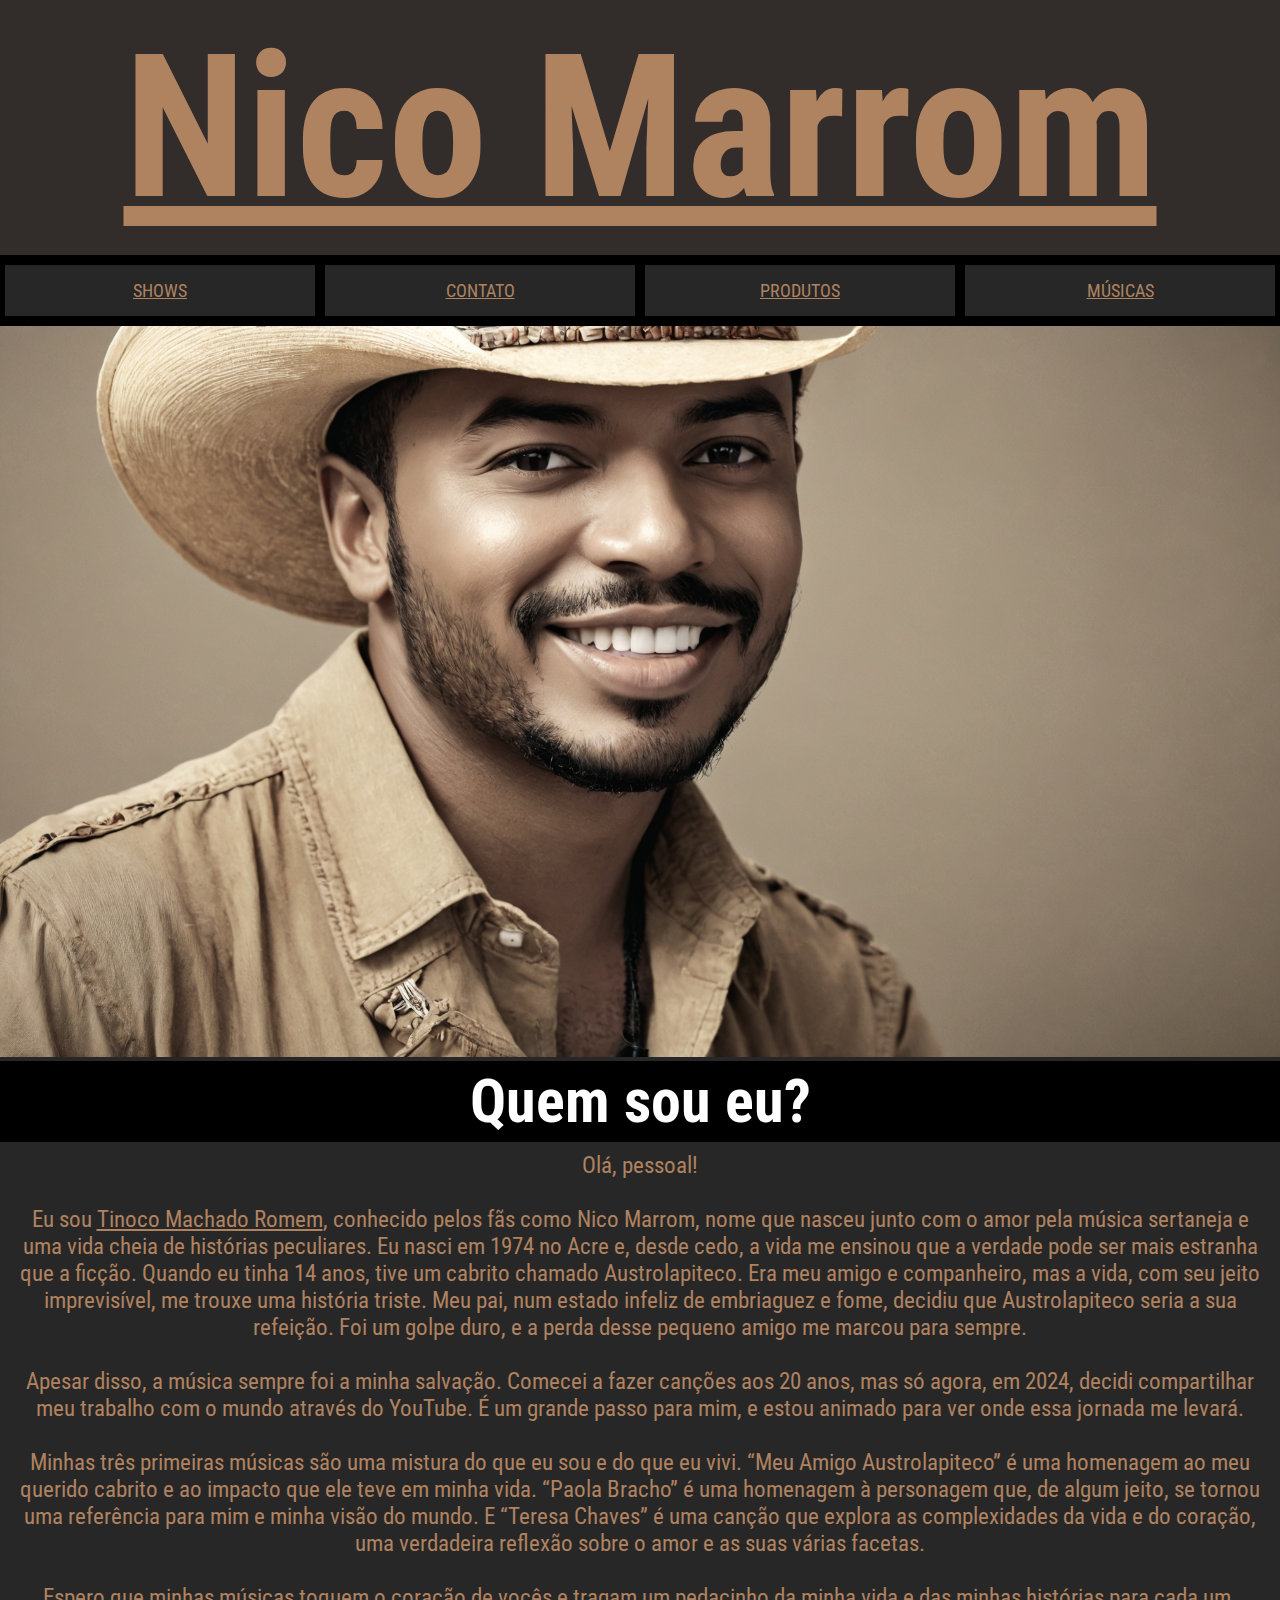
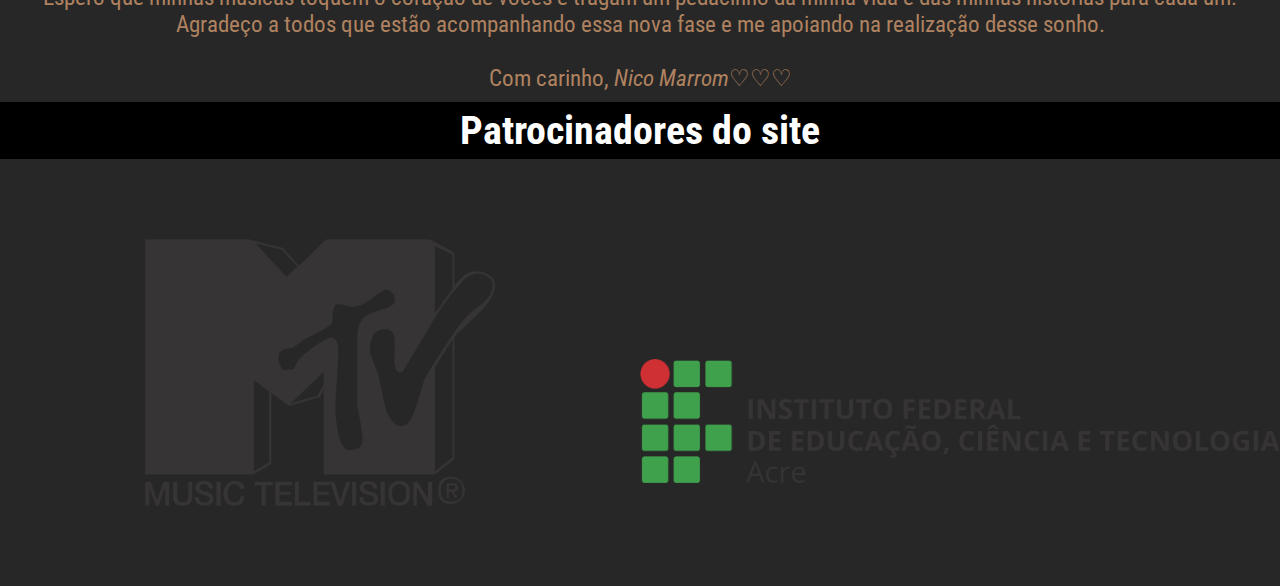
<file: index.html>
<!DOCTYPE html>
<html lang="pt-BR">
<head>
    <meta charset="UTF-8">
    <meta name="viewport" content="width=device-width, initial-scale=1.0">
    <title>Nico Marrom</title>

    <link rel="stylesheet" href="styles.css">

    <link rel="preconnect" href="https://fonts.googleapis.com">
    <link rel="preconnect" href="https://fonts.gstatic.com" crossorigin>
    <link rel="shortcut icon" type="image/x-icon" href="ibagens/Nico2.png"> <!--Muda o icone do site-->
    <link href="https://fonts.googleapis.com/css2?family=Roboto+Condensed:ital,wght@0,100..900;1,100..900&display=swap" rel="stylesheet"> <!--Fonte do site-->
    
</head>
<body>

    <header>
        <a href="index.html"><h1>Nico Marrom</h1></a>
    </header>

    <div class="menu">
        <div id="links">
            <a href="shows.html">SHOWS</a>
        </div>
    
        <div id="links">
            <a href="contato.html">CONTATO</a>
        </div>
    
        <div id="links">
            <a href="produtos.html">PRODUTOS</a>
        </div>
    
        <div id="links">
            <a href="musicas.html">MÚSICAS</a>
        </div>
    </div>

    <div class="conteudo_principal">

        <div class="esquerda">    
            <a href="fotos.html"><img src="ibagens/Nico2.png" alt="Imagem do Nico Marrom" width="100%"></a>
        </div>

        <div id = "titulo">
            <h2>Quem sou eu?</h2>
        </div>

        <div class="direita">
            <div id="texto-nico">Olá, pessoal! <br>
                <br>
                Eu sou <a href="https://www.youtube.com/@NicoMarrom" target="_blank">Tinoco Machado Romem</a>, conhecido pelos fãs como Nico Marrom, nome que nasceu junto com o amor pela música sertaneja e uma vida cheia de histórias peculiares. Eu nasci em 1974 no Acre e, desde cedo, a vida me ensinou que a verdade pode ser mais estranha que a ficção. Quando eu tinha 14 anos, tive um cabrito chamado Austrolapiteco. Era meu amigo e companheiro, mas a vida, com seu jeito imprevisível, me trouxe uma história triste. Meu pai, num estado infeliz de embriaguez e fome, decidiu que Austrolapiteco seria a sua refeição. Foi um golpe duro, e a perda desse pequeno amigo me marcou para sempre. <br>
                <br>
                Apesar disso, a música sempre foi a minha salvação. Comecei a fazer canções aos 20 anos, mas só agora, em 2024, decidi compartilhar meu trabalho com o mundo através do YouTube. É um grande passo para mim, e estou animado para ver onde essa jornada me levará. <br>
                <br>
                Minhas três primeiras músicas são uma mistura do que eu sou e do que eu vivi. “Meu Amigo Austrolapiteco” é uma homenagem ao meu querido cabrito e ao impacto que ele teve em minha vida. “Paola Bracho” é uma homenagem à personagem que, de algum jeito, se tornou uma referência para mim e minha visão do mundo. E “Teresa Chaves” é uma canção que explora as complexidades da vida e do coração, uma verdadeira reflexão sobre o amor e as suas várias facetas. <br>
                <br>
                Espero que minhas músicas toquem o coração de vocês e tragam um pedacinho da minha vida e das minhas histórias para cada um. Agradeço a todos que estão acompanhando essa nova fase e me apoiando na realização desse sonho. <br>
                <br>
                Com carinho, <i>Nico Marrom</i>♡♡♡</div>
        </div>

    </div>

    <footer>
        <div id = "partrocinio">
                <h1 id="titulo">Patrocinadores do site</h1>
                <a href="https://www.mtv.com.br/" target="_blank"><img src="ibagens/mtv.png" width=50% id="imagem"></a>
    
            <a href="https://www.ifac.edu.br/" target="_blank"><img src="ibagens/ifpr.png" width=50% id="imagem" class="ifac"></a>
            </div>
        </div>
    </footer>
    
    
    
</body>
</html>
</file>
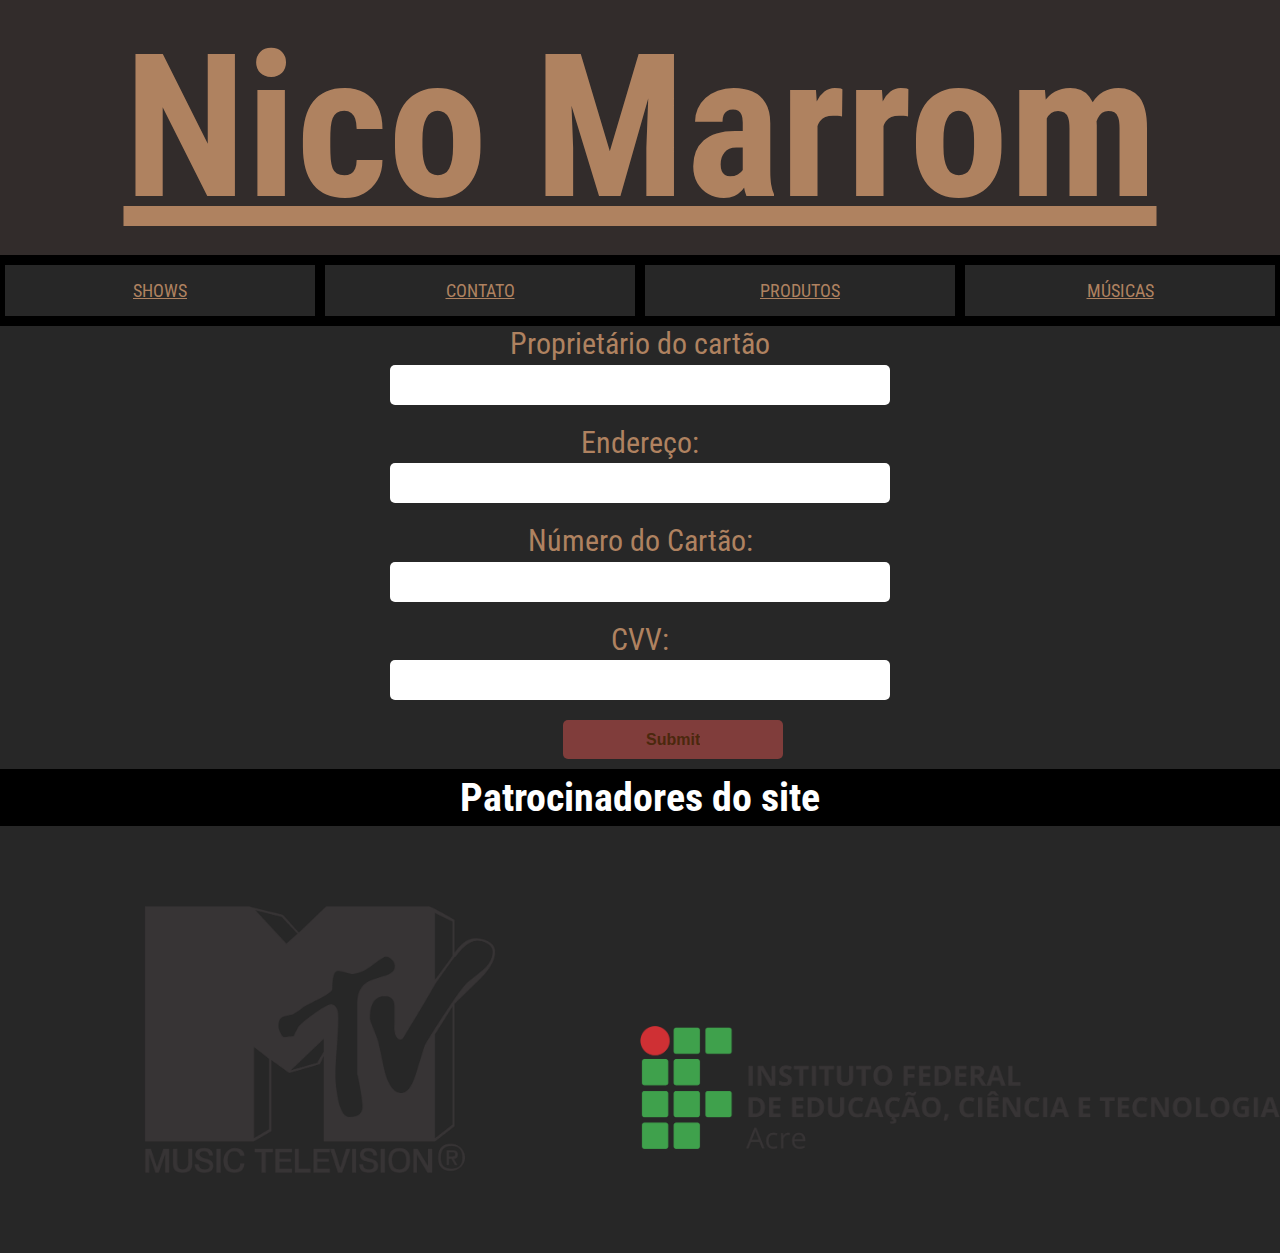
<file: compras.html>
<!DOCTYPE html>
<html lang="pt-BR">
<head>
    <meta charset="UTF-8">
    <meta name="viewport" content="width=device-width, initial-scale=1.0">
    <title>Compras</title>

    <link rel="stylesheet" href="styles.css">

    <link rel="preconnect" href="https://fonts.googleapis.com">
    <link rel="preconnect" href="https://fonts.gstatic.com" crossorigin>
    <link rel="shortcut icon" type="image/x-icon" href="ibagens/Nico2.png">
    <link href="https://fonts.googleapis.com/css2?family=Roboto+Condensed:ital,wght@0,100..900;1,100..900&display=swap" rel="stylesheet">
    
</head>
<body>

    <header>
        <a href="index.html"><h1>Nico Marrom</h1></a>
    </header>

    <div id="links">
        <a href="shows.html">SHOWS</a>
    </div>

    <div id="links">
        <a href="contato.html">CONTATO</a>
    </div>

    <div id="links">
        <a href="produtos.html">PRODUTOS</a>
    </div>

    <div id="links">
        <a href="musicas.html">MÚSICAS</a>
    </div>

    <main>
        <form action="#" method="get"></form>
        <section id="secaoContato">
            <div class="form-group" id="texto">
                <label for="campoNome">Proprietário do cartão <br></label>
                <input type="email" id="campoEmail" name="campoEmail">
            </div>
            <div class="form-group" id="texto">
                <label for="campoNome">Endereço: <br></label>
                <input type="text" id="campoNome" name="campoNome">
            </div>
            <td>
                <div class="input-Mensagem" id="texto">
                    <span class="input-group-addon">Número do Cartão: <br></span>
                    <input type="text" autocomplete="off" min="0" step="0.01" data-number-to-fixed="2"
                        data-number-stepfactor="100" class="form-control text-input">
                </div>
            </td>


            <td>
                <div class="input-Mensagem" id="texto">
                    <span class="input-group-addon">CVV: <br></span>
                    <input type="text" autocomplete="off" min="0" step="0.01" data-number-to-fixed="2"
                        data-number-stepfactor="100" class="form-control text-input">
                </div>
            </td>


            <div class="botao">
                <a href="obrigado.html"><input type="submit" id="Enviar"></input></a>
            </div>
            </form>

        </section>
    </main>

    <footer>

    <div id = "partrocinio">
            <h1 id="titulo">Patrocinadores do site</h1>
            <a href="https://www.mtv.com.br/" target="_blank"><img src="ibagens/mtv.png" width=50% id="imagem"></a>
    
            <a href="https://www.ifac.edu.br/" target="_blank"><img src="ibagens/ifpr.png" width=50% id="imagem" class="ifac"></a>
    </div>


    </footer>
    <!-- <section class="secao-link">
        <ul>

            <li>"><a href="https://x.com/NicoMarrom?t=MruAx2CqWiFQ53ILDBAHrA&s=09" target="_blank"><img
                        src="ibagens/xTwitter.png" alt="</a></li>
            <li>"><a href="https://criarmeulink.com.br/u/1723222346" target="_blank"><img src="ibagens/1f4de.png" alt="</a></li>
            <li><a href=" https://www.instagram.com/nico.marrom/" target="_blank"><img src="ibagens/instagram.png"
                            alt=""></a></li>
        </ul>
    </section> -->

</body>
</html>
</file>
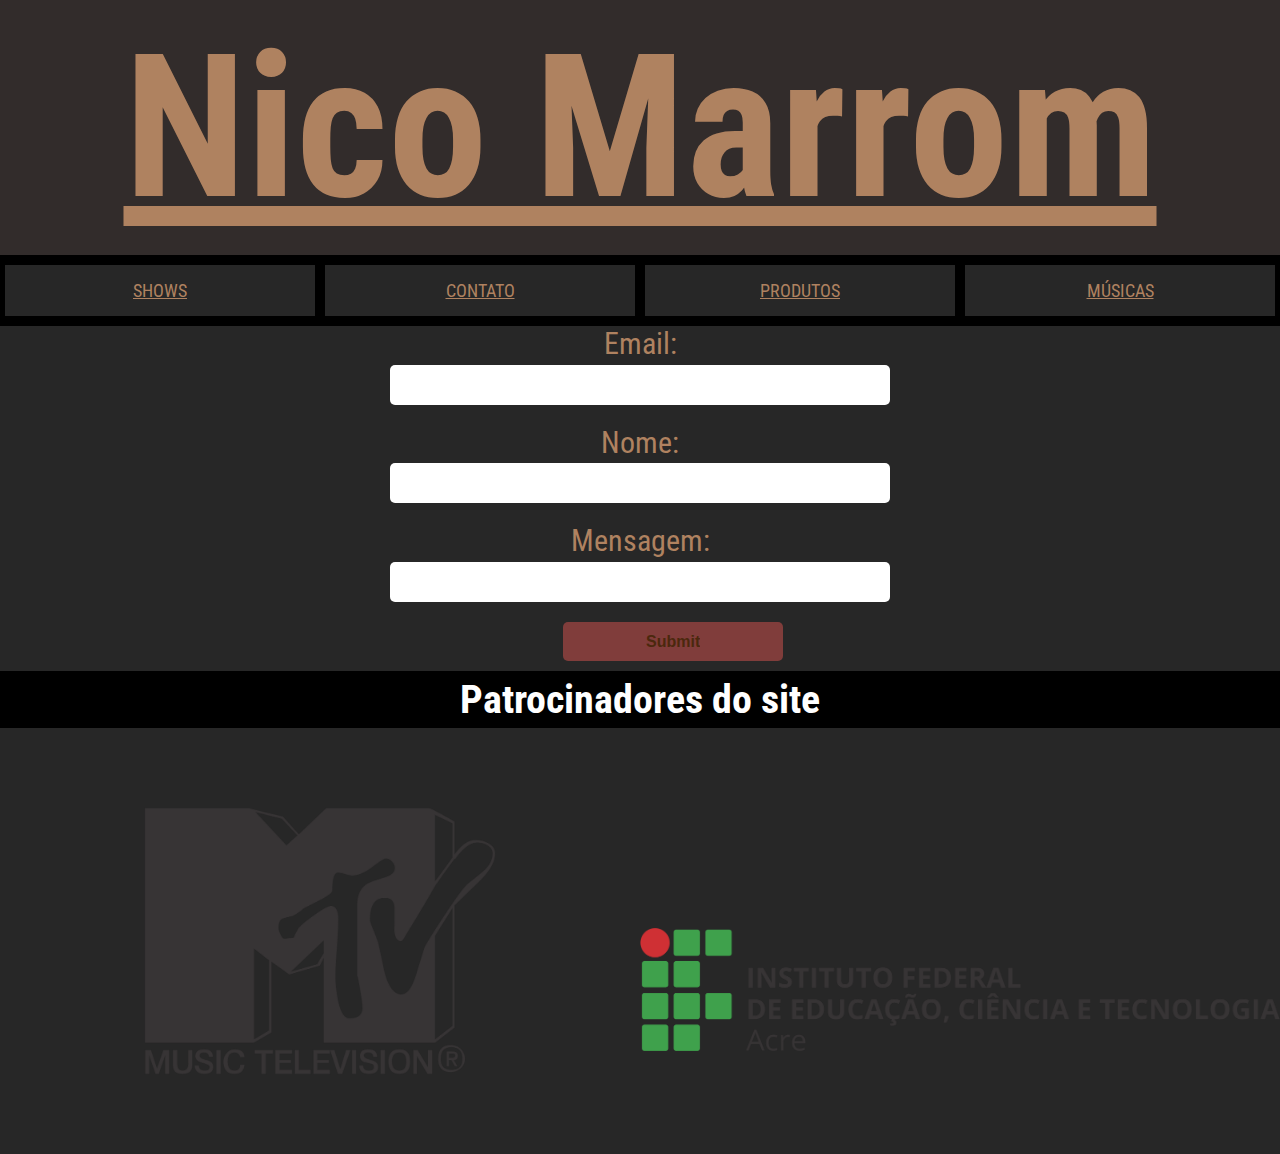
<file: contato.html>
<!DOCTYPE html>
<html lang="pt-BR">
<head>
    <meta charset="UTF-8">
    <meta name="viewport" content="width=device-width, initial-scale=1.0">
    <title>Contato</title>

    <link rel="stylesheet" href="styles.css">

    <link rel="preconnect" href="https://fonts.googleapis.com">
    <link rel="preconnect" href="https://fonts.gstatic.com" crossorigin>
    <link rel="shortcut icon" type="image/x-icon" href="ibagens/Nico2.png">
    <link href="https://fonts.googleapis.com/css2?family=Roboto+Condensed:ital,wght@0,100..900;1,100..900&display=swap" rel="stylesheet">
    
</head>
<body>

    <header>
        <a href="index.html"><h1>Nico Marrom</h1></a>
    </header>

    <div class="menu">
        <div id="links">
            <a href="shows.html">SHOWS</a>
        </div>
    
        <div id="links">
            <a href="contato.html">CONTATO</a>
        </div>
    
        <div id="links">
            <a href="produtos.html">PRODUTOS</a>
        </div>
    
        <div id="links">
            <a href="musicas.html">MÚSICAS</a>
        </div>
    </div>

    <main>
        <form action="#" method="get">
            <section id="secaoContato">
                <div class="form-group" id="texto">
                    <label for="campoEmail">Email: <br></label>
                    <input type="email" id="campoEmail" name="campoEmail">
                </div>
                <div class="form-group" id="texto">
                    <label for="campoNome">Nome: <br></label>
                    <input type="text" id="campoNome" name="campoNome">
                </div>
                <td>
                    <div class="input-Mensagem" id="texto">
                        <span class="input-group-addon">Mensagem: <br></span>
                        <input type="text" autocomplete="off" min="0" step="0.01" data-number-to-fixed="2"
                            data-number-stepfactor="100" class="form-control text-input">
                    </div>
                </td>

                <form action="#">
                    <!-- <div class="form-group" id="texto">
                        <label for="campoImagem">Imagem(Opicional): <br></label>
                        <input type="file" accept="image/*" capture="camera" name="campoImagem">
                    </div> -->


                    <div class="botao">
                        <a href="contatobg.html"><input type="submit" id="Enviar"></input></a>
                    </div>
                </form>

            </section>
        </form>
        

        
    </main>

    <footer>

    <div id = "partrocinio">
            <h1 id="titulo">Patrocinadores do site</h1>
            <a href="https://www.mtv.com.br/" target="_blank"><img src="ibagens/mtv.png" width=50% id="imagem"></a>
    
            <a href="https://www.ifac.edu.br/" target="_blank"><img src="ibagens/ifpr.png" width=50% id="imagem" class="ifac"></a>
    </div>


    </footer>
    <!-- <section class="secao-link">
        <ul>

            <li>"><a href="https://x.com/NicoMarrom?t=MruAx2CqWiFQ53ILDBAHrA&s=09" target="_blank"><img
                        src="ibagens/xTwitter.png" alt="</a></li>
            <li>"><a href="https://criarmeulink.com.br/u/1723222346" target="_blank"><img src="ibagens/1f4de.png" alt="</a></li>
            <li><a href=" https://www.instagram.com/nico.marrom/" target="_blank"><img src="ibagens/instagram.png"
                            alt=""></a></li>
        </ul>
    </section> -->

</body>
</html>
</file>
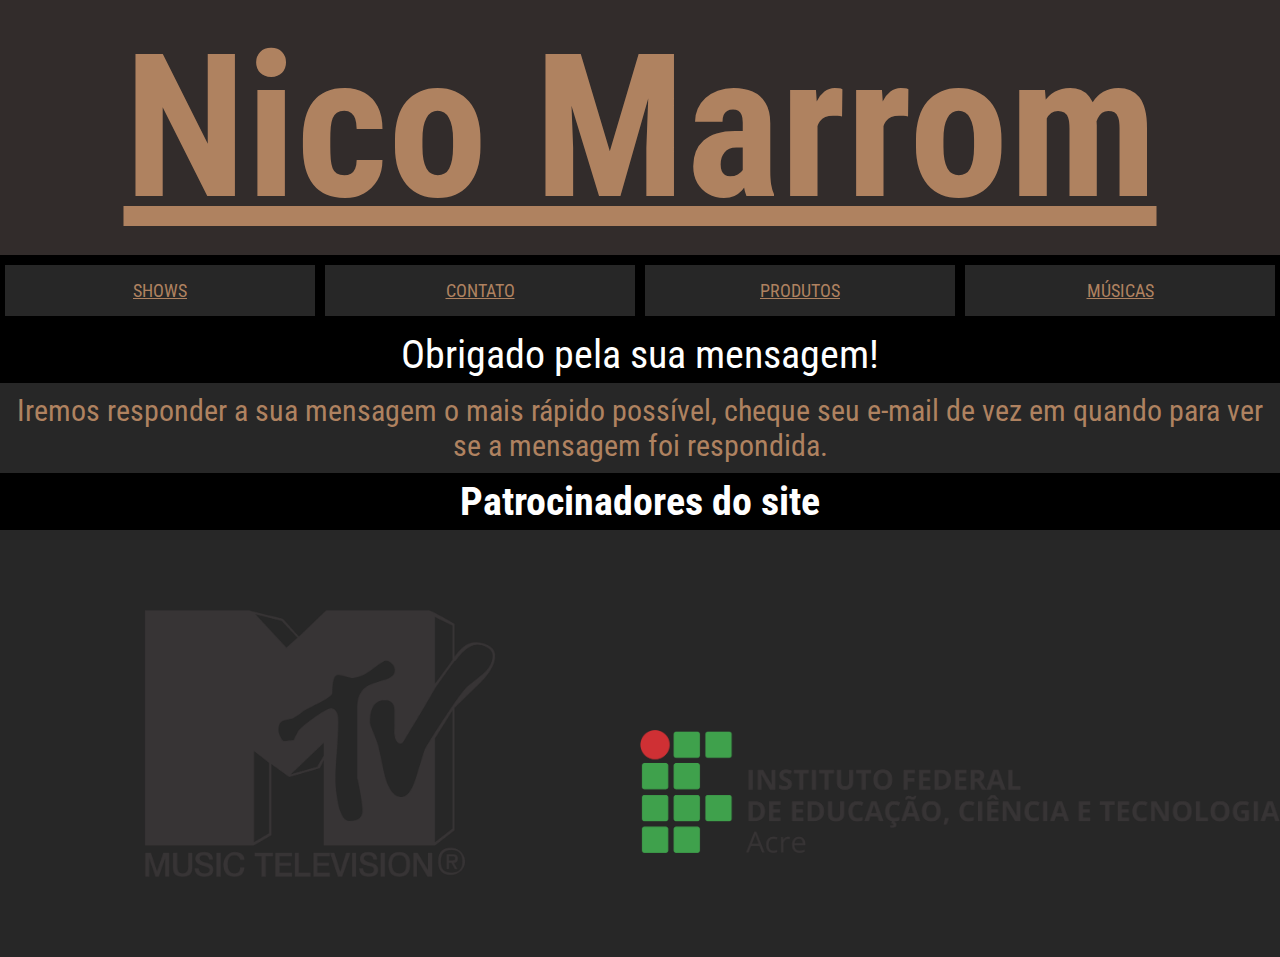
<file: contato_obrigado.html>
<!DOCTYPE html>
<html lang="pt-BR">
<head>
    <meta charset="UTF-8">
    <meta name="viewport" content="width=device-width, initial-scale=1.0">
    <title>Obrigada por fazer contato</title>

    <link rel="stylesheet" href="styles.css">

    <link rel="preconnect" href="https://fonts.googleapis.com">
    <link rel="preconnect" href="https://fonts.gstatic.com" crossorigin>
    <link href="https://fonts.googleapis.com/css2?family=Roboto+Condensed:ital,wght@0,100..900;1,100..900&display=swap" rel="stylesheet">
    
</head>
<body>

    <header>
        <a href="index.html"><h1>Nico Marrom</h1></a>
    </header>

    <div id="links">
        <a href="shows.html">SHOWS</a>
    </div>

    <div id="links">
        <a href="contato.html">CONTATO</a>
    </div>

    <div id="links">
        <a href="produtos.html">PRODUTOS</a>
    </div>

    <div id="links">
        <a href="musicas.html">MÚSICAS</a>
    </div>

    <div id="titulo">Obrigado pela sua mensagem!</div>

    <div id="texto">Iremos responder a sua mensagem o mais rápido possível, cheque seu e-mail de vez em quando para ver se a mensagem foi respondida.</div>

    <footer>
        <div id = "partrocinio">
                <h1 id="titulo">Patrocinadores do site</h1>
                <img src="ibagens/mtv.png" width=50% id="imagem">
    
            <img src="ibagens/ifpr.png" width=50% id="imagem" class="ifac">
        </div>
    </footer>

</body>
</html>
</file>
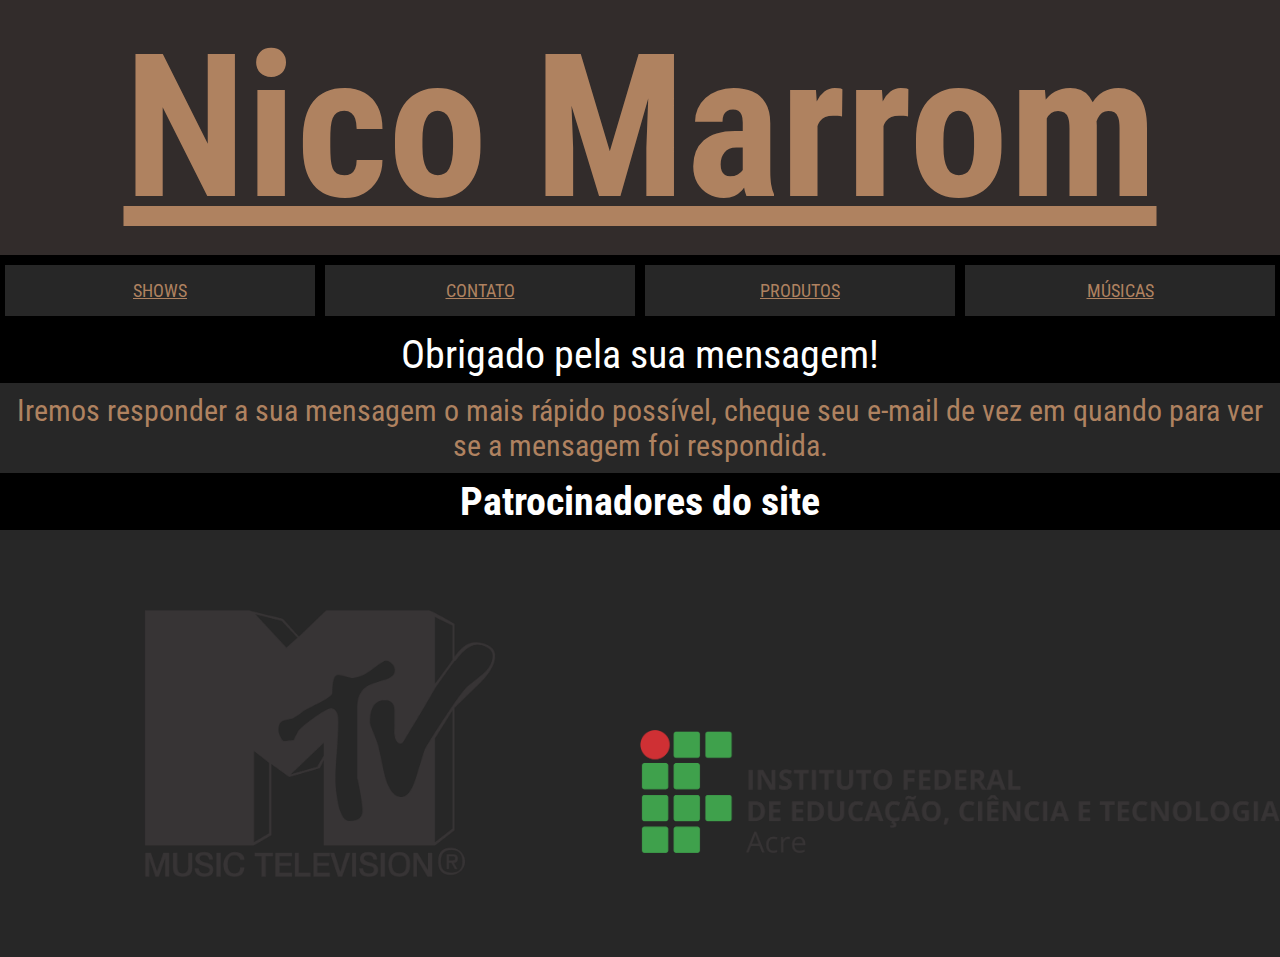
<file: contatobg.html>
<!DOCTYPE html>
<html lang="pt-BR">
<head>
    <meta charset="UTF-8">
    <meta name="viewport" content="width=device-width, initial-scale=1.0">
    <title>Obrigada por fazer contato</title>

    <link rel="stylesheet" href="styles.css">

    <link rel="preconnect" href="https://fonts.googleapis.com">
    <link rel="preconnect" href="https://fonts.gstatic.com" crossorigin>
    <link rel="shortcut icon" type="image/x-icon" href="ibagens/Nico2.png">
    <link href="https://fonts.googleapis.com/css2?family=Roboto+Condensed:ital,wght@0,100..900;1,100..900&display=swap" rel="stylesheet">
    
</head>
<body>

    <header>
        <a href="index.html"><h1>Nico Marrom</h1></a>
    </header>

    <div id="links">
        <a href="shows.html">SHOWS</a>
    </div>

    <div id="links">
        <a href="contato.html">CONTATO</a>
    </div>

    <div id="links">
        <a href="produtos.html">PRODUTOS</a>
    </div>

    <div id="links">
        <a href="musicas.html">MÚSICAS</a>
    </div>

    <div id="titulo">Obrigado pela sua mensagem!</div>

    <div id="texto">Iremos responder a sua mensagem o mais rápido possível, cheque seu e-mail de vez em quando para ver se a mensagem foi respondida.</div>

    <footer>
        <div id = "partrocinio">
                <h1 id="titulo">Patrocinadores do site</h1>
                <a href="https://www.mtv.com.br/" target="_blank"><img src="ibagens/mtv.png" width=50% id="imagem"></a>
    
            <a href="https://www.ifac.edu.br/" target="_blank"><img src="ibagens/ifpr.png" width=50% id="imagem" class="ifac"></a>
        </div>
    </footer>

</body>
</html>
</file>
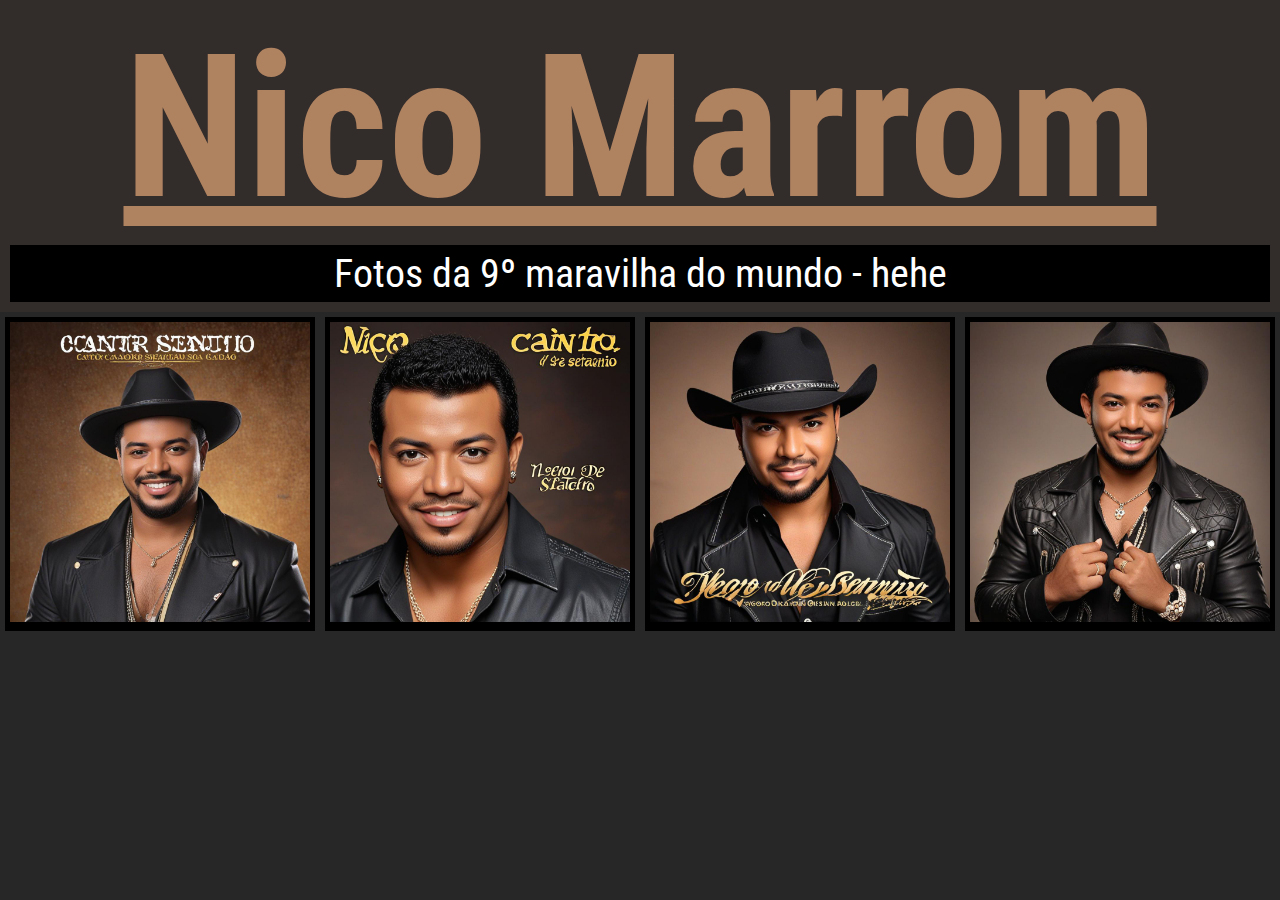
<file: fotos.html>
<!DOCTYPE html>
<html lang="pt-BR">
    <head>
        <meta charset="UTF-8">
        <meta name="viewport" content="width=device-width, initial-scale=1.0">
        <title>Fotos</title>

        <link rel="stylesheet" href="styles.css">

        <link rel="preconnect" href="https://fonts.googleapis.com">
        <link rel="preconnect" href="https://fonts.gstatic.com" crossorigin>
        <link rel="shortcut icon" type="image/x-icon" href="ibagens/Nico2.png">
        <link href="https://fonts.googleapis.com/css2?family=Roboto+Condensed:ital,wght@0,100..900;1,100..900&display=swap" rel="stylesheet">
    </head>
    <body>
        <header>
            <a href="index.html"><h1>Nico Marrom</h1></a>

            <div id="titulo">
                <p>Fotos da 9º maravilha do mundo - hehe</p>
            </div>
        </header>
        
        <main>
            <div class="nico">
                <a href="https://x.com/NicoMarrom?t=4KuyNZGg8OBdRaCmyDICeg&s=09" target="_blank"><img src="ibagens/imagem1.png" alt="" width="100%"></a>
            </div>
            <div class="nico">
                <a href="https://x.com/NicoMarrom?t=4KuyNZGg8OBdRaCmyDICeg&s=09" target="_blank"><img src="ibagens/imagem2.png" alt="" width="100%"></a>
            </div>
            <div class="nico">
                <a href="https://x.com/NicoMarrom?t=4KuyNZGg8OBdRaCmyDICeg&s=09" target="_blank"><img src="ibagens/imagem3.png" alt="" width="100%"></a>
            </div>
            <div class="nico">
                <a href="https://x.com/NicoMarrom?t=4KuyNZGg8OBdRaCmyDICeg&s=09" target="_blank"><img src="ibagens/imagem4.png" alt="" width="100%"></a>
            </div>
        </main>
        
        <footer>

        </footer>
    </body>
</html>
</file>
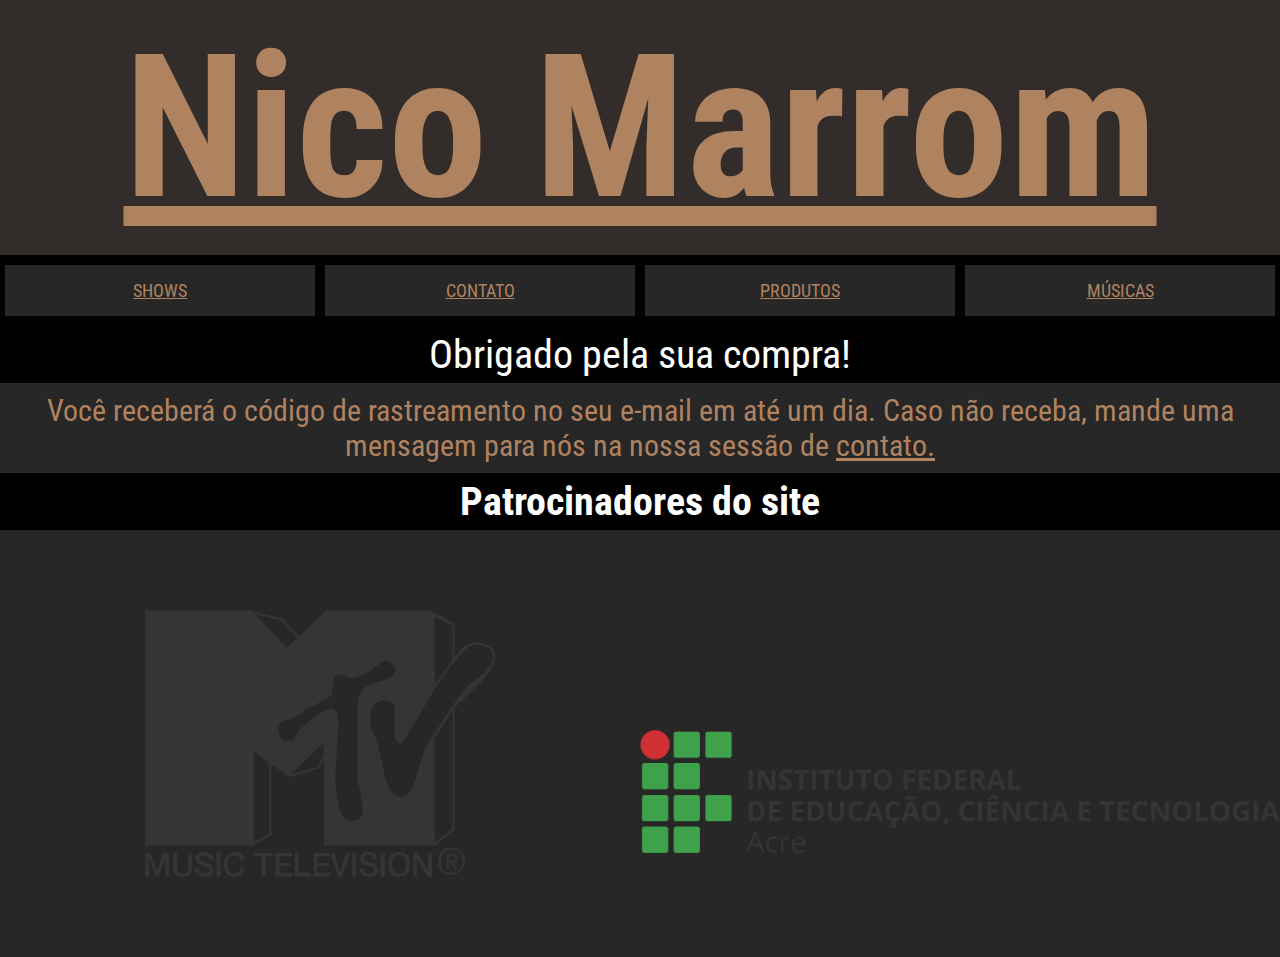
<file: obrigado.html>
<!DOCTYPE html>
<html lang="pt-BR">
<head>
    <meta charset="UTF-8">
    <meta name="viewport" content="width=device-width, initial-scale=1.0">
    <title>Compra realizada!!</title>

    <link rel="stylesheet" href="styles.css">

    <link rel="preconnect" href="https://fonts.googleapis.com">
    <link rel="preconnect" href="https://fonts.gstatic.com" crossorigin>
    <link rel="shortcut icon" type="image/x-icon" href="ibagens/Nico2.png">
    <link href="https://fonts.googleapis.com/css2?family=Roboto+Condensed:ital,wght@0,100..900;1,100..900&display=swap" rel="stylesheet">
    
</head>
<body>

    <header>
        <a href="index.html"><h1>Nico Marrom</h1></a>
    </header>

    <div id="links">
        <a href="shows.html">SHOWS</a>
    </div>

    <div id="links">
        <a href="contato.html">CONTATO</a>
    </div>

    <div id="links">
        <a href="produtos.html">PRODUTOS</a>
    </div>

    <div id="links">
        <a href="musicas.html">MÚSICAS</a>
    </div>

    <div id="titulo">Obrigado pela sua compra!</div>

    <div id="texto">Você receberá o código de rastreamento no seu e-mail em até um dia. Caso não receba, mande uma mensagem para nós na nossa sessão de <a href="contato.html">contato.</a></div>

    <footer>
        <div id = "partrocinio">
                <h1 id="titulo">Patrocinadores do site</h1>
                <a href="https://www.mtv.com.br/" target="_blank"><img src="ibagens/mtv.png" width=50% id="imagem"></a>
    
            <a href="https://www.ifac.edu.br/" target="_blank"><img src="ibagens/ifpr.png" width=50% id="imagem" class="ifac"></a>
        </div>
    </footer>

</body>
</html>
</file>
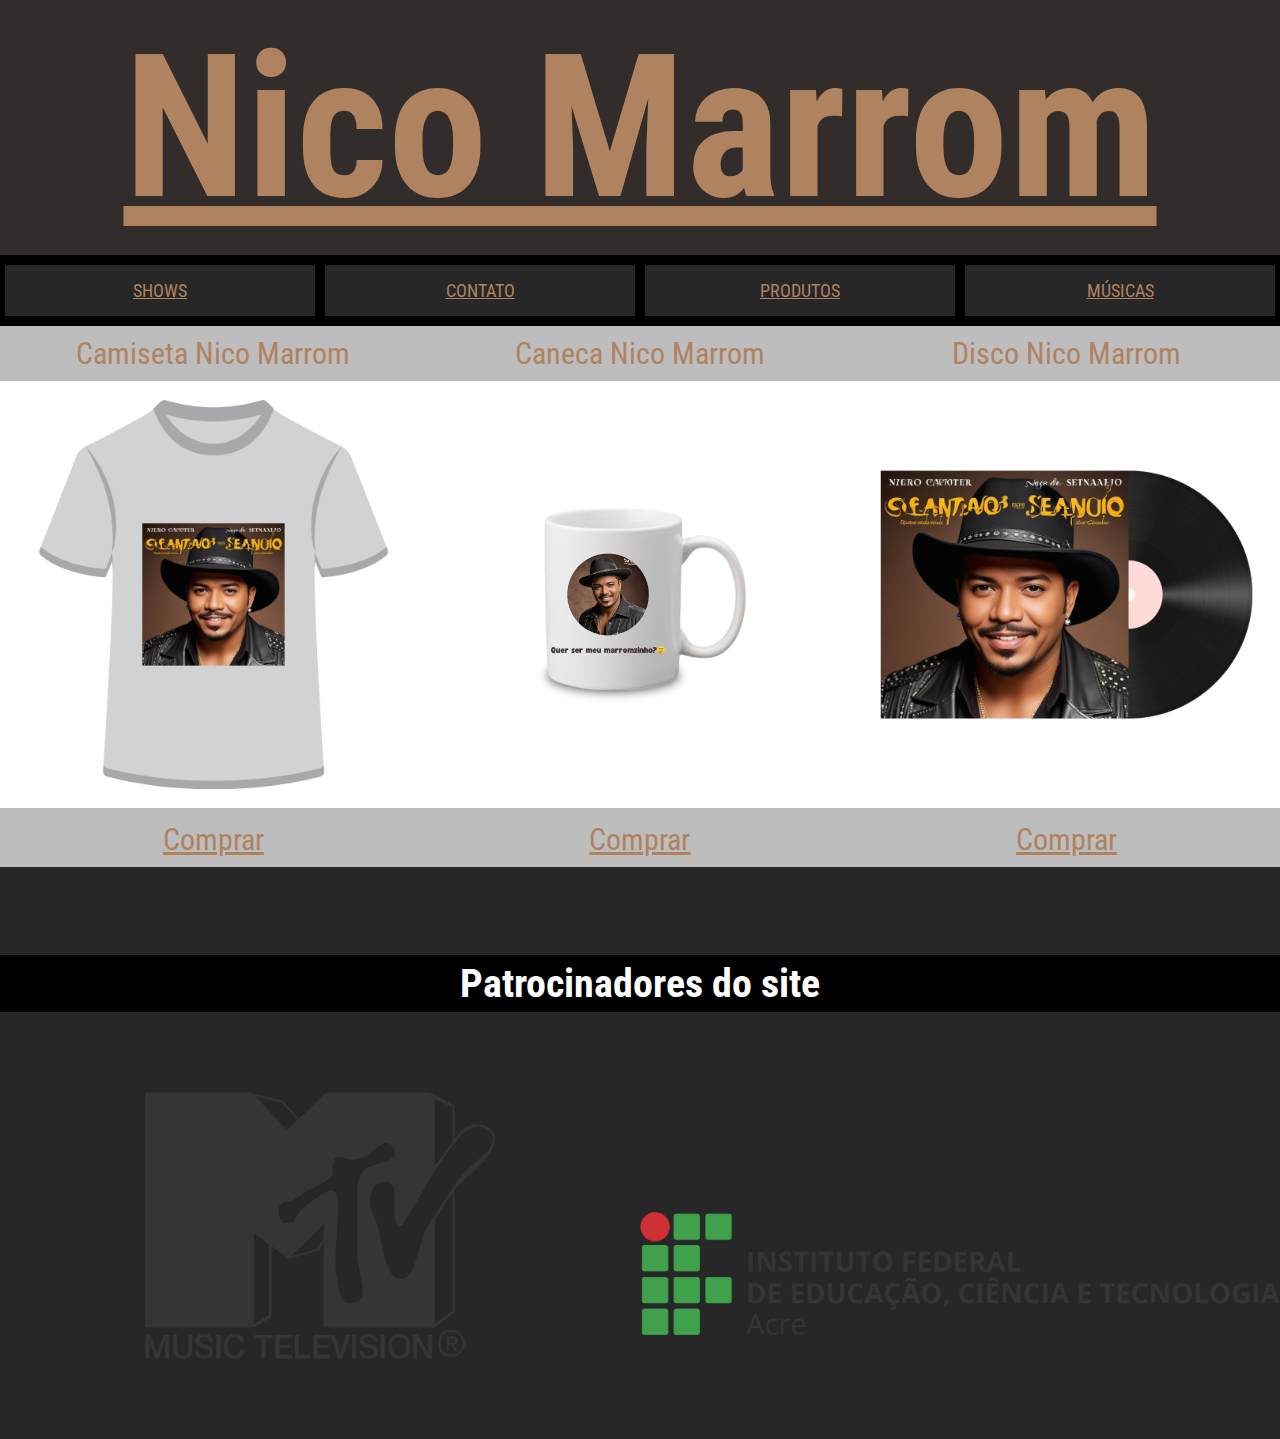
<file: produtos.html>
<!DOCTYPE html>
<html lang="pt-BR">
<head>
    <meta charset="UTF-8">
    <meta name="viewport" content="width=device-width, initial-scale=1.0">
    <title>Produtos</title>

    <link rel="stylesheet" href="styles.css">

    <link rel="preconnect" href="https://fonts.googleapis.com">
    <link rel="preconnect" href="https://fonts.gstatic.com" crossorigin>
    <link rel="shortcut icon" type="image/x-icon" href="ibagens/Nico2.png">
    <link href="https://fonts.googleapis.com/css2?family=Roboto+Condensed:ital,wght@0,100..900;1,100..900&display=swap" rel="stylesheet">
    
</head>
<body>

    <header>
        <a href="index.html"><h1>Nico Marrom</h1></a>
    </header>

    <div id="links">
        <a href="shows.html">SHOWS</a>
    </div>

    <div id="links">
        <a href="contato.html">CONTATO</a>
    </div>

    <div id="links">
        <a href="produtos.html">PRODUTOS</a>
    </div>

    <div id="links">
        <a href="musicas.html">MÚSICAS</a>
    </div>

    <div class="produtos">
        <div id="produto">
            <div id="texto">Camiseta Nico Marrom</div>
            <img src="ibagens/camiseta.png" alt="" id="produtos">
            <div id="texto"><a href="compras.html">Comprar</a></div>
        </div>

        <div id="produto">
            <div id="texto">Caneca Nico Marrom</div>
            <img src="ibagens/caneca.png" alt="" id="produtos">
            <div id="texto"><a href="compras.html">Comprar</a></div>
        </div>

        <div id="produto">
            <div id="texto">Disco Nico Marrom</div>
            <img src="ibagens/disco.png" alt="" id="produtos">
            <div id="texto"><a href="compras.html">Comprar</a></div>
        </div>
    </div>

    <footer>
        <div id = "partrocinio">
                <h1 id="titulo">Patrocinadores do site</h1>
                <a href="https://www.mtv.com.br/" target="_blank"><img src="ibagens/mtv.png" width=50% id="imagem"></a>
    
            <a href="https://www.ifac.edu.br/" target="_blank"><img src="ibagens/ifpr.png" width=50% id="imagem" class="ifac"></a>
        </div>
    </footer>


</body>
</html>
</file>
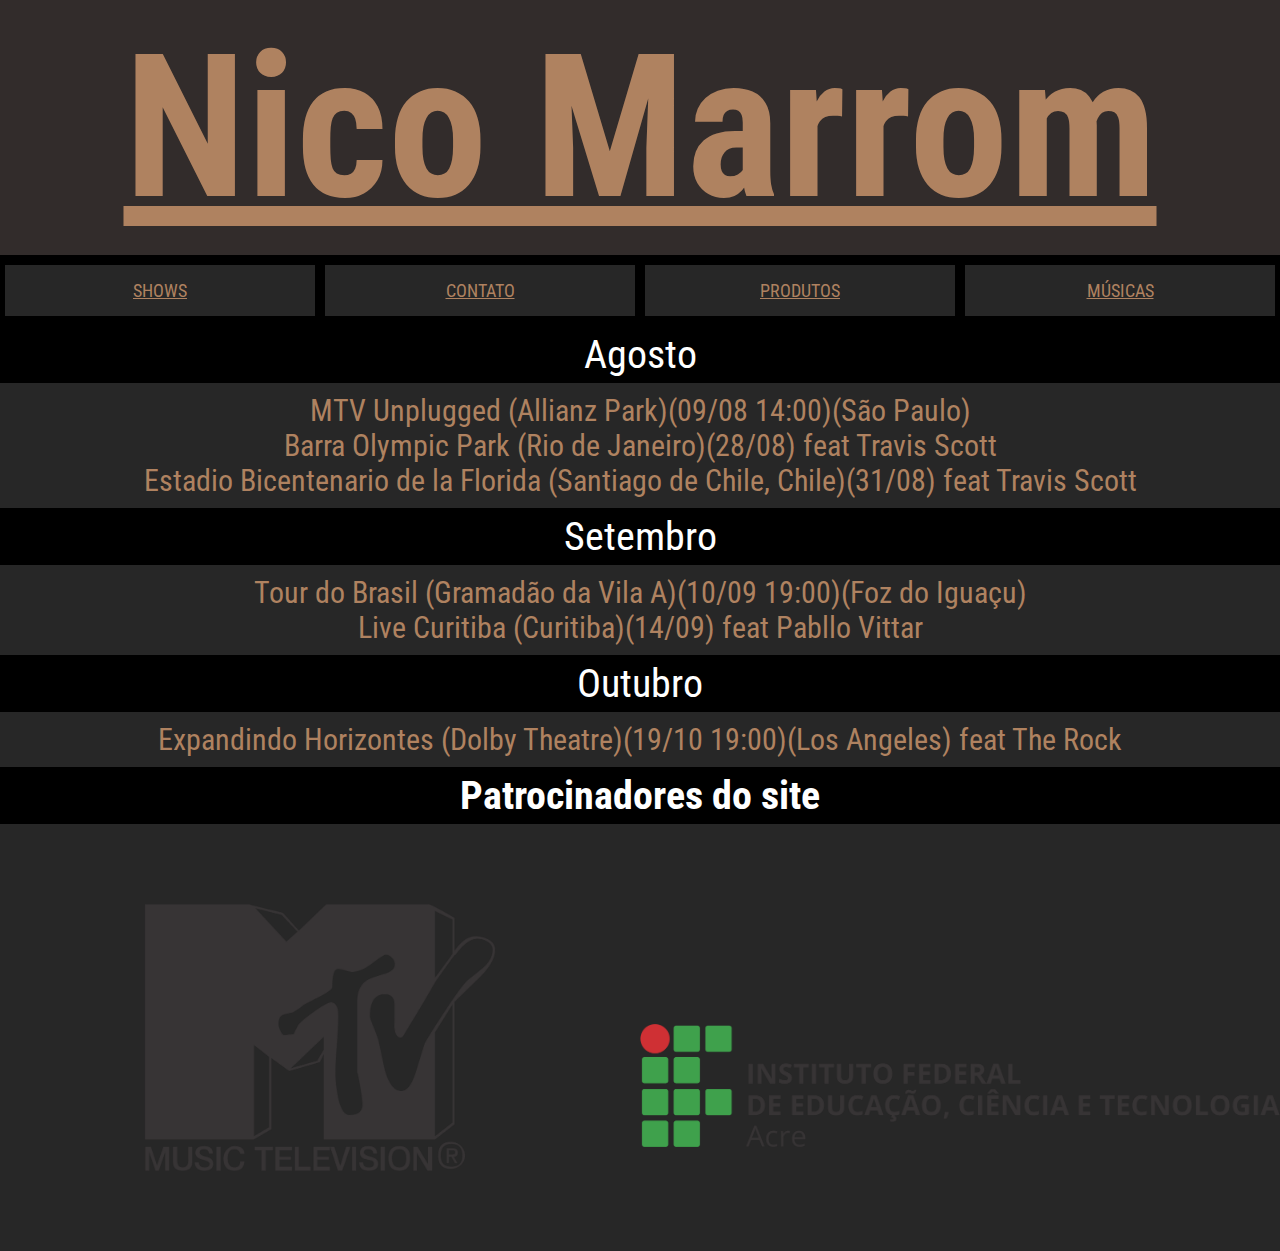
<file: shows.html>
<!DOCTYPE html>
<html lang="pt-BR">
<head>
    <meta charset="UTF-8">
    <meta name="viewport" content="width=device-width, initial-scale=1.0">
    <title>Shows</title>

    <link rel="stylesheet" href="styles.css">

    <link rel="preconnect" href="https://fonts.googleapis.com">
    <link rel="preconnect" href="https://fonts.gstatic.com" crossorigin>
    <link rel="shortcut icon" type="image/x-icon" href="ibagens/Nico2.png">
    <link href="https://fonts.googleapis.com/css2?family=Roboto+Condensed:ital,wght@0,100..900;1,100..900&display=swap" rel="stylesheet">
    
</head>
<body>

    <header>
        <a href="index.html"><h1>Nico Marrom</h1></a>
    </header>

    <div id="links">
        <a href="shows.html">SHOWS</a>
    </div>

    <div id="links">
        <a href="contato.html">CONTATO</a>
    </div>

    <div id="links">
        <a href="produtos.html">PRODUTOS</a>
    </div>

    <div id="links">
        <a href="musicas.html">MÚSICAS</a>
    </div>

    <div id="espaco">‎ </div>

    <div id="titulo">Agosto</div>

    <div id="texto"> 
        <p>MTV Unplugged (Allianz Park)(09/08 14:00)(São Paulo)</p> 
        <p>Barra Olympic Park (Rio de Janeiro)(28/08) feat Travis Scott</p>
        <p>Estadio Bicentenario de la Florida (Santiago de Chile, Chile)(31/08) feat Travis Scott</p>
    </div>

    <div id="titulo">Setembro</div>

    <div id="texto">
        <p>Tour do Brasil (Gramadão da Vila A)(10/09 19:00)(Foz do Iguaçu)</p>
        <p>Live Curitiba (Curitiba)(14/09) feat Pabllo Vittar</p>
    </div>

    <div id="titulo">Outubro</div>

    <div id="texto">
        <p>Expandindo Horizontes (Dolby Theatre)(19/10 19:00)(Los Angeles) feat The Rock</p>
    </div>

    <footer>
        <div id = "partrocinio">
                <h1 id="titulo">Patrocinadores do site</h1>
                <a href="https://www.mtv.com.br/" target="_blank"><img src="ibagens/mtv.png" width=50% id="imagem"></a>
    
            <a href="https://www.ifac.edu.br/" target="_blank"><img src="ibagens/ifpr.png" width=50% id="imagem" class="ifac"></a>
        </div>
    </footer>

</body>
</html>
</file>
<file: styles.css>
*{
    margin: 0;
    border: 0;
    padding: 0;
}

body{
    background-color: rgb(39, 39, 39);
    font-family: "Roboto Condensed", sans-serif;
}

header{
    background-color: rgb(50, 44, 43);
    color: white;
    text-align: center;
    box-sizing: border-box;
    font-size: large;
    margin: 0px;
    border: 10px;
    padding: 10px;
    font-size: 100px;
}
a{
    color: rgb(175, 130, 96);
}

#titulo{
    background-color: black;
    color: white;
    text-align: center;
    box-sizing: border-box;
    font-size: large;
    border: 5px;
    padding: 5px;
    font-size: 40px;
    float: bottom;
    overflow: hidden;
}

#texto{
    color: rgb(175, 130, 96);
    text-align: center;
    box-sizing: border-box;
    font-size: large;
    margin: 0px;
    border: 0px;
    padding: 10px;
    font-size: 30px;
}

#texto-nico{
    color: rgb(175, 130, 96);
    text-align: center;
    box-sizing: border-box;
    font-size: large;
    margin: 0px;
    border: 0px;
    padding: 10px;
    font-size: 23px;
}


#links{
    float: left;
    text-align: center;
    width: calc(25% - 10px);
    margin-left: 5px;
    margin-right: 5px;
    margin-top: 10px;
    margin-bottom: 10px;
    border-top: 15px;
    padding-top: 15px;
    border-bottom: 15px;
    padding-bottom: 15px;
    font-size: large;
    outline-color: black;
    outline-width: 10px;
    outline-style: solid;
}

#espaco{
    margin: 10;
}

#imagem:not(.ifac){
    float: left;
    margin: 0;
    border: 0;
    padding: 0;
}

.ifac {
    margin-top: 200px;
    float: left;
}

.produtos{
    min-height: calc(100vh - 200px);
  
}

#produto{
    float: left;
    background-color: rgb(189, 189, 189);
    color: black;
    width: calc(100%/3);
    margin: 10;
    border: 10;
    padding: 100;
    text-align: center;
}

#produto img{
    width: 100%;
}

#esquerda{
    float: left;
    box-sizing: border-box;
    width: 50%;
}

#esquerda img{
    width: 100%;
}

#direita{
    float: right;
}

#partrociniod{
    width: 100%;
    box-sizing: 100%;
    background-color: rgb(136, 136, 136);
    float: bottom;
    align-items: center;
}

input[type="submit"]:hover{
    background-color: rgb(0, 0, 0);
    color: white;
}

footer {
    width: 100%;
    background-color: rgb(50, 44, 43);
}

.input-Mensagem{
    padding: 10px;
    margin-bottom: 10px;
    border-radius: 5px;
    border: 1px solid #ccc;
    transition: border-color 0.3s ease;
}

/* #secaoContato {
    color: aqua;
    
    
} */

.botao {
    padding: 10px;
    background-color: rgb(128, 61, 59);
    color: white;
    border: none;
    border-radius: 5px;
    cursor:pointer;
    transition: transform 0.3s ease, background-color 0.3s ease;
    text-align: center;
    width: 200px;
    margin-left: 44%;
    margin-top: 10px;
    margin-bottom: 10px;
}

#Enviar {
    font-size: 16px;
    background-color: rgb(128, 61, 59);
    color: rgb(75, 40, 13);
    font-weight: 900;
    text-align: center;
    cursor: pointer;
} 

input:not(#Enviar) {
    border-radius: 5px;
    width: 500px;
    height: 40px;
}

.audio {
    margin-left: 41.80%;
}

.nico {
    float: left;
    width: calc(25% - 10px);
    /* border: 30px; */
    margin: 5px;
    /* border-color: black; */
    background-color: black;
    color: white;
    text-align: center;
    box-sizing: border-box;
    font-size: large;
    border: 5px;
    padding: 5px;
    overflow: hidden;
}

.espaco-preto {
    background-color: black;
    height: 50px;
    padding: 0;
    margin: 0;
    border: none;
}
</file>
